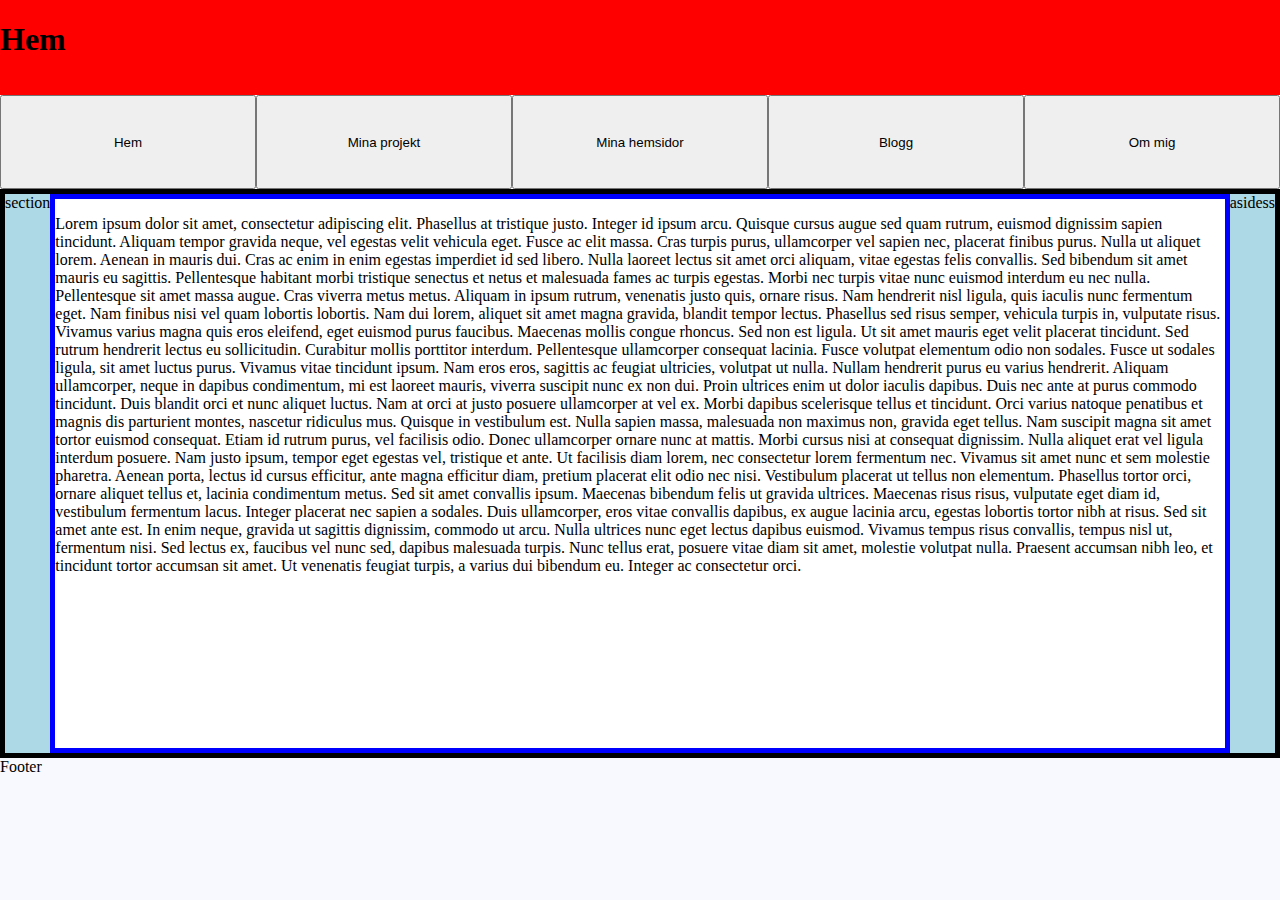
<file: index.html>
<!DOCTYPE html>
<html lang="en">
<head>
    <meta charset="UTF-8">
    <meta http-equiv="X-UA-Compatible" content="IE=edge">
    <meta name="viewport" content="width=device-width, initial-scale=1.0">
    <link rel="stylesheet" href="css/stylesheet.css">
    <title>Davids hemsida</title>
</head>
<body>
    <div id="container" id="index">
        <header><h1>Hem</h1></header>
        <nav>
            <button class="nav_button" onclick="document.location='index.html'">Hem</button>
            <button class="nav_button" onclick="document.location='mina_projekt.html'">Mina projekt</button>
            <button class="nav_button" onclick="document.location='mina_hemsidor.html'">Mina hemsidor</button>
            <button class="nav_button" onclick="document.location='blogg.html'">Blogg</button>
            <button class="nav_button" onclick="document.location='om_mig.html'">Om mig</button>
        </nav>
        <div id="midbox">
            <section class="side">section</section>
            <main id="midmid"><p>Lorem ipsum dolor sit amet, consectetur adipiscing elit. Phasellus at tristique justo. Integer id ipsum arcu. Quisque cursus augue sed quam rutrum, euismod dignissim sapien tincidunt. Aliquam tempor gravida neque, vel egestas velit vehicula eget. Fusce ac elit massa. Cras turpis purus, ullamcorper vel sapien nec, placerat finibus purus. Nulla ut aliquet lorem. Aenean in mauris dui. Cras ac enim in enim egestas imperdiet id sed libero. Nulla laoreet lectus sit amet orci aliquam, vitae egestas felis convallis. Sed bibendum sit amet mauris eu sagittis. Pellentesque habitant morbi tristique senectus et netus et malesuada fames ac turpis egestas. Morbi nec turpis vitae nunc euismod interdum eu nec nulla.

                Pellentesque sit amet massa augue. Cras viverra metus metus. Aliquam in ipsum rutrum, venenatis justo quis, ornare risus. Nam hendrerit nisl ligula, quis iaculis nunc fermentum eget. Nam finibus nisi vel quam lobortis lobortis. Nam dui lorem, aliquet sit amet magna gravida, blandit tempor lectus. Phasellus sed risus semper, vehicula turpis in, vulputate risus. Vivamus varius magna quis eros eleifend, eget euismod purus faucibus. Maecenas mollis congue rhoncus. Sed non est ligula. Ut sit amet mauris eget velit placerat tincidunt. Sed rutrum hendrerit lectus eu sollicitudin. Curabitur mollis porttitor interdum. Pellentesque ullamcorper consequat lacinia. Fusce volutpat elementum odio non sodales.
                
                Fusce ut sodales ligula, sit amet luctus purus. Vivamus vitae tincidunt ipsum. Nam eros eros, sagittis ac feugiat ultricies, volutpat ut nulla. Nullam hendrerit purus eu varius hendrerit. Aliquam ullamcorper, neque in dapibus condimentum, mi est laoreet mauris, viverra suscipit nunc ex non dui. Proin ultrices enim ut dolor iaculis dapibus. Duis nec ante at purus commodo tincidunt. Duis blandit orci et nunc aliquet luctus. Nam at orci at justo posuere ullamcorper at vel ex. Morbi dapibus scelerisque tellus et tincidunt. Orci varius natoque penatibus et magnis dis parturient montes, nascetur ridiculus mus. Quisque in vestibulum est. Nulla sapien massa, malesuada non maximus non, gravida eget tellus. Nam suscipit magna sit amet tortor euismod consequat. Etiam id rutrum purus, vel facilisis odio.
                
                Donec ullamcorper ornare nunc at mattis. Morbi cursus nisi at consequat dignissim. Nulla aliquet erat vel ligula interdum posuere. Nam justo ipsum, tempor eget egestas vel, tristique et ante. Ut facilisis diam lorem, nec consectetur lorem fermentum nec. Vivamus sit amet nunc et sem molestie pharetra. Aenean porta, lectus id cursus efficitur, ante magna efficitur diam, pretium placerat elit odio nec nisi. Vestibulum placerat ut tellus non elementum. Phasellus tortor orci, ornare aliquet tellus et, lacinia condimentum metus.
                
                Sed sit amet convallis ipsum. Maecenas bibendum felis ut gravida ultrices. Maecenas risus risus, vulputate eget diam id, vestibulum fermentum lacus. Integer placerat nec sapien a sodales. Duis ullamcorper, eros vitae convallis dapibus, ex augue lacinia arcu, egestas lobortis tortor nibh at risus. Sed sit amet ante est. In enim neque, gravida ut sagittis dignissim, commodo ut arcu. Nulla ultrices nunc eget lectus dapibus euismod. Vivamus tempus risus convallis, tempus nisl ut, fermentum nisi. Sed lectus ex, faucibus vel nunc sed, dapibus malesuada turpis. Nunc tellus erat, posuere vitae diam sit amet, molestie volutpat nulla. Praesent accumsan nibh leo, et tincidunt tortor accumsan sit amet. Ut venenatis feugiat turpis, a varius dui bibendum eu. Integer ac consectetur orci.</p></main>
            <aside class="side">asidess</aside>
        </div>
        <footer>Footer</footer>
    </div>
</body>
</html>
</file>
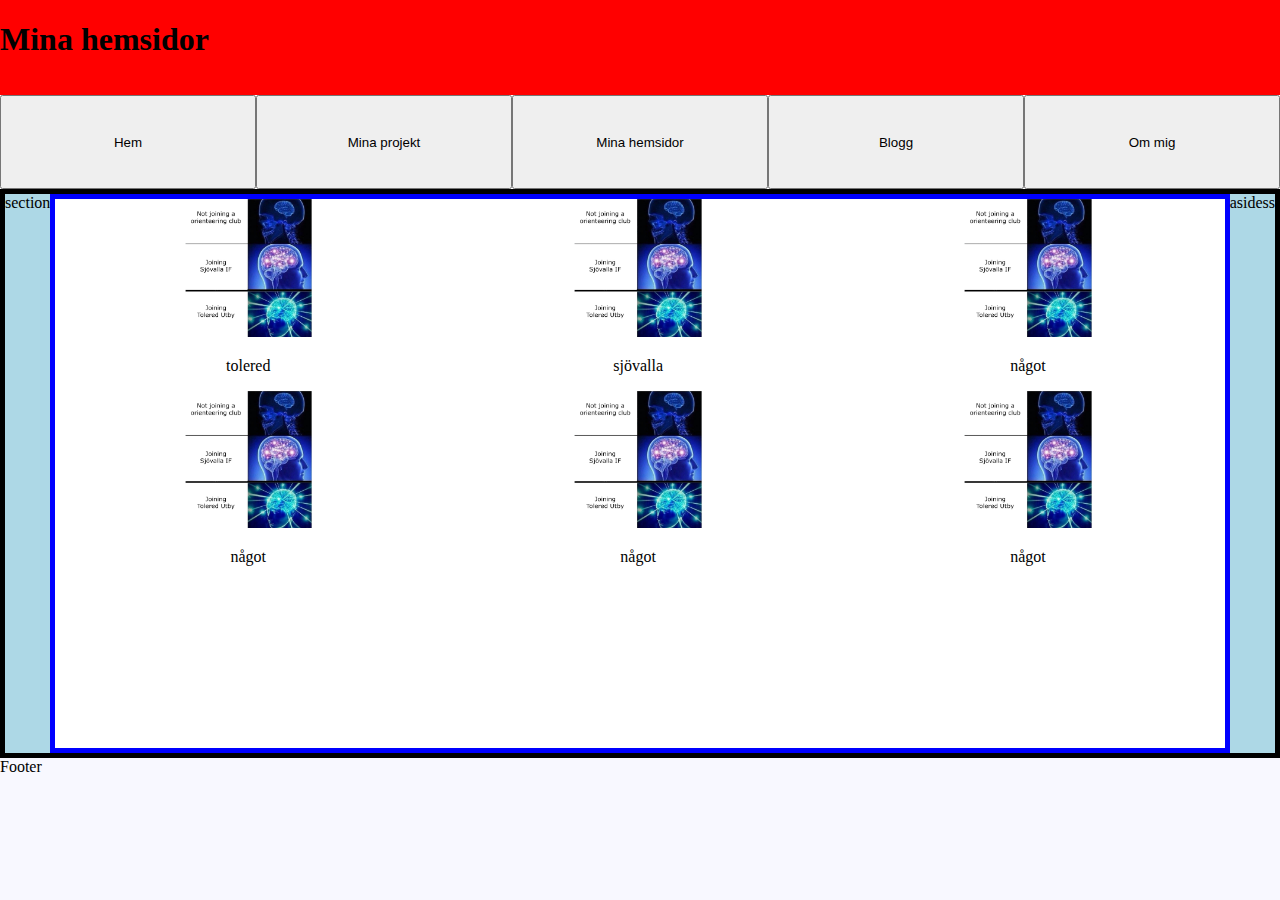
<file: mina_hemsidor.html>
<!DOCTYPE html>
<html lang="en">
<head>
    <meta charset="UTF-8">
    <meta http-equiv="X-UA-Compatible" content="IE=edge">
    <meta name="viewport" content="width=device-width, initial-scale=1.0">
    <link rel="stylesheet" href="css/stylesheet.css">
    <title>Mina hemsidor</title>
</head>
<body>
    <div id="container" id="hemsidor">
        <header><h1>Mina hemsidor</h1></header>
        <nav>
            <button class="nav_button" onclick="document.location='index.html'">Hem</button>
            <button class="nav_button" onclick="document.location='mina_projekt.html'">Mina projekt</button>
            <button class="nav_button" onclick="document.location='mina_hemsidor.html'">Mina hemsidor</button>
            <button class="nav_button" onclick="document.location='blogg.html'">Blogg</button>
            <button class="nav_button" onclick="document.location='om_mig.html'">Om mig</button>
        </nav>
        <div id="midbox">
            <section class="side">section</section>
            <main>
                <div class="div_project">
                    <a href="index.html"><img class="project_img" src="img/tolered_sjovalla.jpg" alt="sjovalla"></a>
                    <p>tolered</p>
                </div>
                <div class="div_project">
                    <a href="index.html"><img class="project_img" src="img/tolered_sjovalla.jpg" alt="tolered"></a>
                    <p>sjövalla</p>
                </div>
                <div class="div_project">
                    <a href="index.html"><img class="project_img" src="img/tolered_sjovalla.jpg" alt="noob"></a>
                    <p>något</p>
                </div>
                <div class="div_project">
                    <a href="index.html"><img class="project_img" src="img/tolered_sjovalla.jpg" alt="noob"></a>
                    <p>något</p>
                </div>
                <div class="div_project">
                    <a href="index.html"><img class="project_img" src="img/tolered_sjovalla.jpg" alt="noob"></a>
                    <p>något</p>
                </div>  
                <div class="div_project">
                    <a href="index.html"><img class="project_img" src="img/tolered_sjovalla.jpg" alt="noob"></a>
                    <p>något</p>
                </div>
            </main>
            <aside class="side">asidess</aside>
        </div>
        <footer>Footer</footer>
    </div>
</body>
</html>
</file>
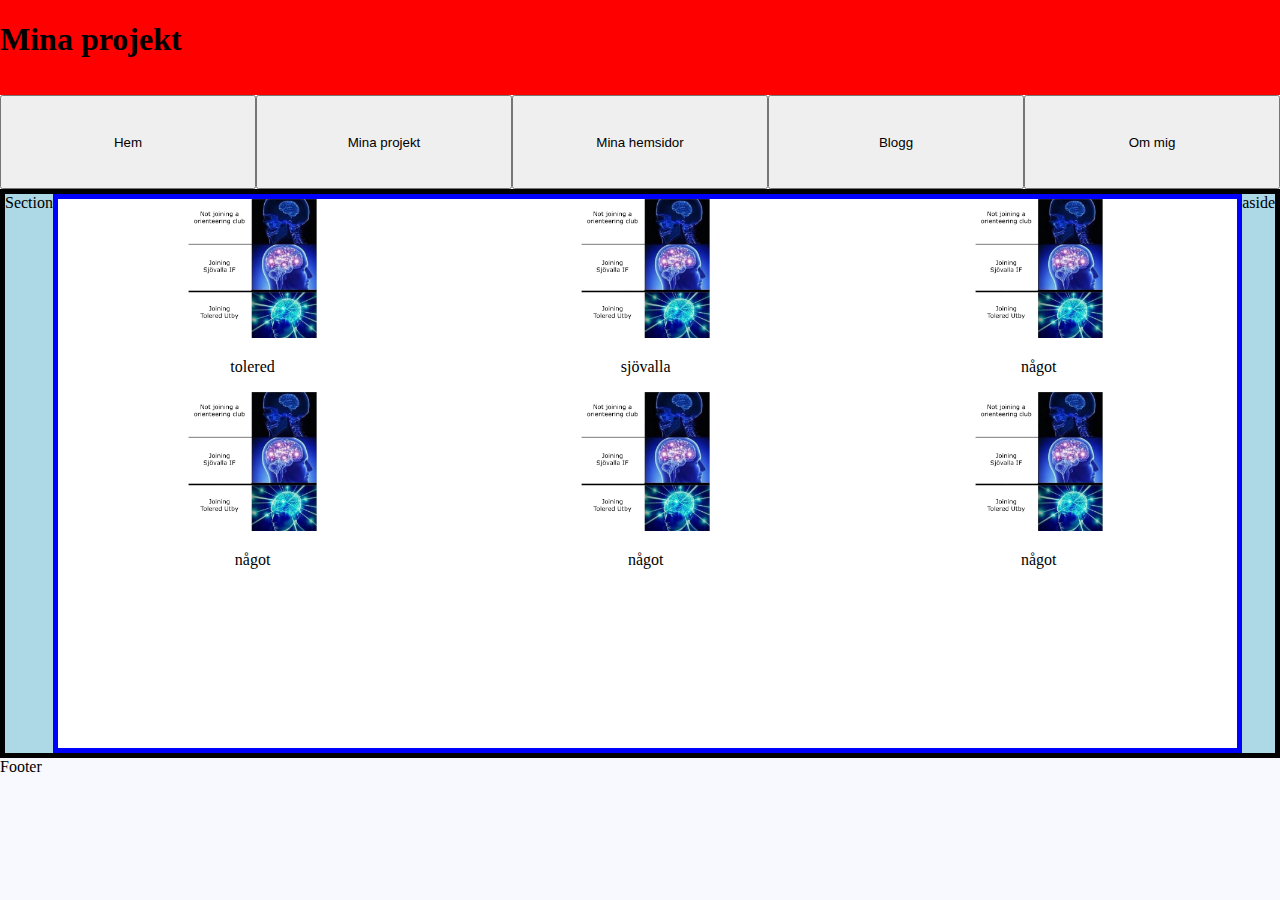
<file: mina_projekt.html>
<!DOCTYPE html>
<html lang="en">
<head>
    <meta charset="UTF-8">
    <meta http-equiv="X-UA-Compatible" content="IE=edge">
    <meta name="viewport" content="width=device-width, initial-scale=1.0">
    <link rel="stylesheet" href="css/stylesheet.css">
    <title>Mina projekt</title>
</head>
<body>
    <div id="container" id="projekt">
        <header><h1>Mina projekt</h1></header>
        <nav>
            <button class="nav_button" onclick="document.location='index.html'">Hem</button>
            <button class="nav_button" onclick="document.location='mina_projekt.html'">Mina projekt</button>
            <button class="nav_button" onclick="document.location='mina_hemsidor.html'">Mina hemsidor</button>
            <button class="nav_button" onclick="document.location='blogg.html'">Blogg</button>
            <button class="nav_button" onclick="document.location='om_mig.html'">Om mig</button>
        </nav>
        <div id="midbox">
            <section>Section</section>
            <main>
                <div class="div_project">
                    <a href="index.html"><img class="project_img" src="img/tolered_sjovalla.jpg" alt="sjovalla"></a>
                    <p>tolered</p>
                </div>
                <div class="div_project">
                    <a href="index.html"><img class="project_img" src="img/tolered_sjovalla.jpg" alt="tolered"></a>
                    <p>sjövalla</p>
                </div>
                <div class="div_project">
                    <a href="index.html"><img class="project_img" src="img/tolered_sjovalla.jpg" alt="noob"></a>
                    <p>något</p>
                </div>
                <div class="div_project">
                    <a href="index.html"><img class="project_img" src="img/tolered_sjovalla.jpg" alt="noob"></a>
                    <p>något</p>
                </div>
                <div class="div_project">
                    <a href="index.html"><img class="project_img" src="img/tolered_sjovalla.jpg" alt="noob"></a>
                    <p>något</p>
                </div>  
                <div class="div_project">
                    <a href="index.html"><img class="project_img" src="img/tolered_sjovalla.jpg" alt="noob"></a>
                    <p>något</p>
                </div>
            </main>
            <aside>aside</aside>
        </div>
        <!-- Ha en bild och titel per projekt så som det ser ut på arduino project hub-->
        <footer>Footer</footer>
    </div>
</body>
</html>
</file>
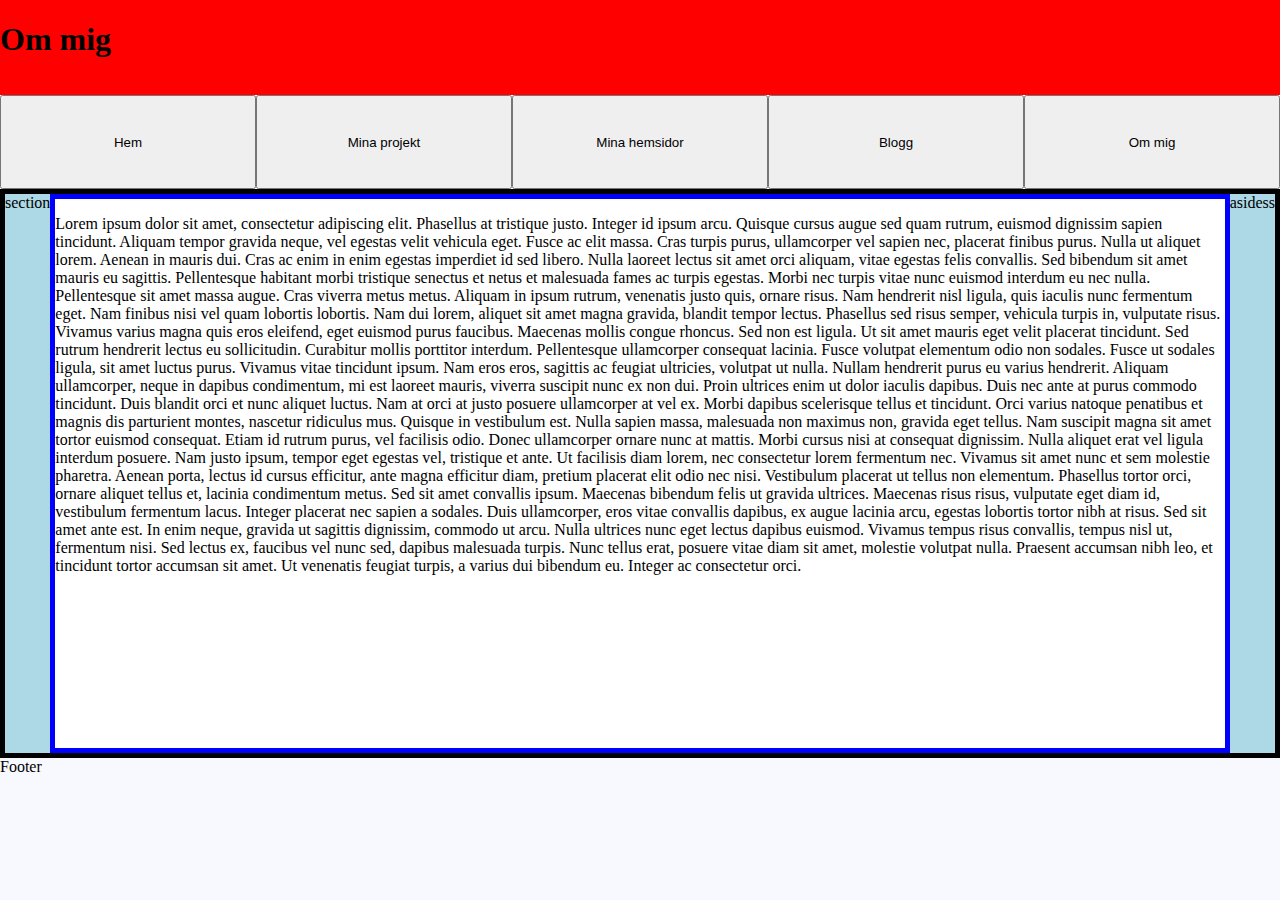
<file: om_mig.html>
<!DOCTYPE html>
<html lang="en">
<head>
    <meta charset="UTF-8">
    <meta http-equiv="X-UA-Compatible" content="IE=edge">
    <meta name="viewport" content="width=device-width, initial-scale=1.0">
    <link rel="stylesheet" href="css/stylesheet.css">
    <title>Om mig</title>
</head>
<body>
    <div id="container" id="om_mig">
        <header><h1>Om mig</h1></header>
        <nav>
            <button class="nav_button" onclick="document.location='index.html'">Hem</button>
            <button class="nav_button" onclick="document.location='mina_projekt.html'">Mina projekt</button>
            <button class="nav_button" onclick="document.location='mina_hemsidor.html'">Mina hemsidor</button>
            <button class="nav_button" onclick="document.location='blogg.html'">Blogg</button>
            <button class="nav_button" onclick="document.location='om_mig.html'">Om mig</button>
        </nav>
        <div id="midbox">
            <section class="side">section</section>
            <main id="midmid"><p>Lorem ipsum dolor sit amet, consectetur adipiscing elit. Phasellus at tristique justo. Integer id ipsum arcu. Quisque cursus augue sed quam rutrum, euismod dignissim sapien tincidunt. Aliquam tempor gravida neque, vel egestas velit vehicula eget. Fusce ac elit massa. Cras turpis purus, ullamcorper vel sapien nec, placerat finibus purus. Nulla ut aliquet lorem. Aenean in mauris dui. Cras ac enim in enim egestas imperdiet id sed libero. Nulla laoreet lectus sit amet orci aliquam, vitae egestas felis convallis. Sed bibendum sit amet mauris eu sagittis. Pellentesque habitant morbi tristique senectus et netus et malesuada fames ac turpis egestas. Morbi nec turpis vitae nunc euismod interdum eu nec nulla.

                Pellentesque sit amet massa augue. Cras viverra metus metus. Aliquam in ipsum rutrum, venenatis justo quis, ornare risus. Nam hendrerit nisl ligula, quis iaculis nunc fermentum eget. Nam finibus nisi vel quam lobortis lobortis. Nam dui lorem, aliquet sit amet magna gravida, blandit tempor lectus. Phasellus sed risus semper, vehicula turpis in, vulputate risus. Vivamus varius magna quis eros eleifend, eget euismod purus faucibus. Maecenas mollis congue rhoncus. Sed non est ligula. Ut sit amet mauris eget velit placerat tincidunt. Sed rutrum hendrerit lectus eu sollicitudin. Curabitur mollis porttitor interdum. Pellentesque ullamcorper consequat lacinia. Fusce volutpat elementum odio non sodales.
                
                Fusce ut sodales ligula, sit amet luctus purus. Vivamus vitae tincidunt ipsum. Nam eros eros, sagittis ac feugiat ultricies, volutpat ut nulla. Nullam hendrerit purus eu varius hendrerit. Aliquam ullamcorper, neque in dapibus condimentum, mi est laoreet mauris, viverra suscipit nunc ex non dui. Proin ultrices enim ut dolor iaculis dapibus. Duis nec ante at purus commodo tincidunt. Duis blandit orci et nunc aliquet luctus. Nam at orci at justo posuere ullamcorper at vel ex. Morbi dapibus scelerisque tellus et tincidunt. Orci varius natoque penatibus et magnis dis parturient montes, nascetur ridiculus mus. Quisque in vestibulum est. Nulla sapien massa, malesuada non maximus non, gravida eget tellus. Nam suscipit magna sit amet tortor euismod consequat. Etiam id rutrum purus, vel facilisis odio.
                
                Donec ullamcorper ornare nunc at mattis. Morbi cursus nisi at consequat dignissim. Nulla aliquet erat vel ligula interdum posuere. Nam justo ipsum, tempor eget egestas vel, tristique et ante. Ut facilisis diam lorem, nec consectetur lorem fermentum nec. Vivamus sit amet nunc et sem molestie pharetra. Aenean porta, lectus id cursus efficitur, ante magna efficitur diam, pretium placerat elit odio nec nisi. Vestibulum placerat ut tellus non elementum. Phasellus tortor orci, ornare aliquet tellus et, lacinia condimentum metus.
                
                Sed sit amet convallis ipsum. Maecenas bibendum felis ut gravida ultrices. Maecenas risus risus, vulputate eget diam id, vestibulum fermentum lacus. Integer placerat nec sapien a sodales. Duis ullamcorper, eros vitae convallis dapibus, ex augue lacinia arcu, egestas lobortis tortor nibh at risus. Sed sit amet ante est. In enim neque, gravida ut sagittis dignissim, commodo ut arcu. Nulla ultrices nunc eget lectus dapibus euismod. Vivamus tempus risus convallis, tempus nisl ut, fermentum nisi. Sed lectus ex, faucibus vel nunc sed, dapibus malesuada turpis. Nunc tellus erat, posuere vitae diam sit amet, molestie volutpat nulla. Praesent accumsan nibh leo, et tincidunt tortor accumsan sit amet. Ut venenatis feugiat turpis, a varius dui bibendum eu. Integer ac consectetur orci.</p></main>
            <aside class="side">asidess</aside>
        </div>
        <footer>Footer</footer>
    </div>
</body>
</html>
</file>
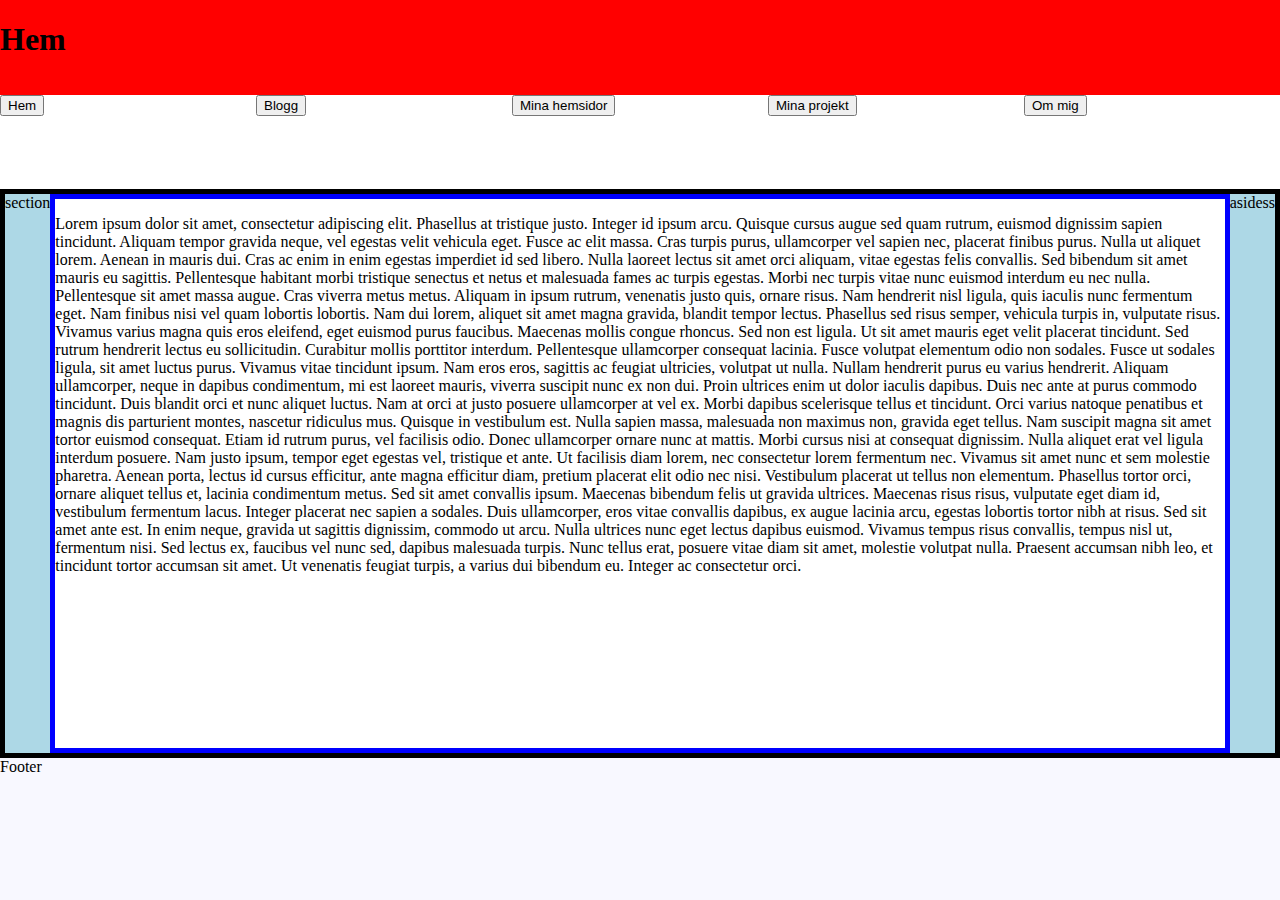
<file: min_hemsida_app/templates/main.html>
<!DOCTYPE html>
<html lang="en">
<head>
    <meta charset="UTF-8">
    <meta http-equiv="X-UA-Compatible" content="IE=edge">
    <meta name="viewport" content="width=device-width, initial-scale=1.0">
    <link rel="stylesheet" href="../static/stylesheet.css">
    <title>Davids hemsida</title>
</head>
<body>
    <div id="container" id="index">
        <header><h1>Hem</h1></header>
        <nav>
            <form action="http://127.0.0.1:5000">
                <input type="submit" value="Hem"/>
            </form>
            <form action="http://127.0.0.1:5000/blogg">
                <input type="submit" value="Blogg"/>
            </form>
            <form action="http://127.0.0.1:5000/mina_hemsidor">
                <input type="submit" value="Mina hemsidor"/>
            </form>
            <form action="http://127.0.0.1:5000/mina_projekt">
                <input type="submit" value="Mina projekt"/>
            </form>
            <form action="http://127.0.0.1:5000/om_mig">
                <input type="submit" value="Om mig"/>
            </form>
        </nav>
        <div id="midbox">
            <section class="side">section</section>
            <main id="midmid"><p>Lorem ipsum dolor sit amet, consectetur adipiscing elit. Phasellus at tristique justo. Integer id ipsum arcu. Quisque cursus augue sed quam rutrum, euismod dignissim sapien tincidunt. Aliquam tempor gravida neque, vel egestas velit vehicula eget. Fusce ac elit massa. Cras turpis purus, ullamcorper vel sapien nec, placerat finibus purus. Nulla ut aliquet lorem. Aenean in mauris dui. Cras ac enim in enim egestas imperdiet id sed libero. Nulla laoreet lectus sit amet orci aliquam, vitae egestas felis convallis. Sed bibendum sit amet mauris eu sagittis. Pellentesque habitant morbi tristique senectus et netus et malesuada fames ac turpis egestas. Morbi nec turpis vitae nunc euismod interdum eu nec nulla.

                Pellentesque sit amet massa augue. Cras viverra metus metus. Aliquam in ipsum rutrum, venenatis justo quis, ornare risus. Nam hendrerit nisl ligula, quis iaculis nunc fermentum eget. Nam finibus nisi vel quam lobortis lobortis. Nam dui lorem, aliquet sit amet magna gravida, blandit tempor lectus. Phasellus sed risus semper, vehicula turpis in, vulputate risus. Vivamus varius magna quis eros eleifend, eget euismod purus faucibus. Maecenas mollis congue rhoncus. Sed non est ligula. Ut sit amet mauris eget velit placerat tincidunt. Sed rutrum hendrerit lectus eu sollicitudin. Curabitur mollis porttitor interdum. Pellentesque ullamcorper consequat lacinia. Fusce volutpat elementum odio non sodales.
                
                Fusce ut sodales ligula, sit amet luctus purus. Vivamus vitae tincidunt ipsum. Nam eros eros, sagittis ac feugiat ultricies, volutpat ut nulla. Nullam hendrerit purus eu varius hendrerit. Aliquam ullamcorper, neque in dapibus condimentum, mi est laoreet mauris, viverra suscipit nunc ex non dui. Proin ultrices enim ut dolor iaculis dapibus. Duis nec ante at purus commodo tincidunt. Duis blandit orci et nunc aliquet luctus. Nam at orci at justo posuere ullamcorper at vel ex. Morbi dapibus scelerisque tellus et tincidunt. Orci varius natoque penatibus et magnis dis parturient montes, nascetur ridiculus mus. Quisque in vestibulum est. Nulla sapien massa, malesuada non maximus non, gravida eget tellus. Nam suscipit magna sit amet tortor euismod consequat. Etiam id rutrum purus, vel facilisis odio.
                
                Donec ullamcorper ornare nunc at mattis. Morbi cursus nisi at consequat dignissim. Nulla aliquet erat vel ligula interdum posuere. Nam justo ipsum, tempor eget egestas vel, tristique et ante. Ut facilisis diam lorem, nec consectetur lorem fermentum nec. Vivamus sit amet nunc et sem molestie pharetra. Aenean porta, lectus id cursus efficitur, ante magna efficitur diam, pretium placerat elit odio nec nisi. Vestibulum placerat ut tellus non elementum. Phasellus tortor orci, ornare aliquet tellus et, lacinia condimentum metus.
                
                Sed sit amet convallis ipsum. Maecenas bibendum felis ut gravida ultrices. Maecenas risus risus, vulputate eget diam id, vestibulum fermentum lacus. Integer placerat nec sapien a sodales. Duis ullamcorper, eros vitae convallis dapibus, ex augue lacinia arcu, egestas lobortis tortor nibh at risus. Sed sit amet ante est. In enim neque, gravida ut sagittis dignissim, commodo ut arcu. Nulla ultrices nunc eget lectus dapibus euismod. Vivamus tempus risus convallis, tempus nisl ut, fermentum nisi. Sed lectus ex, faucibus vel nunc sed, dapibus malesuada turpis. Nunc tellus erat, posuere vitae diam sit amet, molestie volutpat nulla. Praesent accumsan nibh leo, et tincidunt tortor accumsan sit amet. Ut venenatis feugiat turpis, a varius dui bibendum eu. Integer ac consectetur orci.</p></main>
            <aside class="side">asidess</aside>
        </div>
        <footer>Footer</footer>
    </div>
</body>
</html>
</file>
<file: css/stylesheet.css>
body {
    margin: 0px
    
}

#container {
    display: grid;
    background-color: black;
    height: 100vh;
    grid-template-rows: 2fr 2fr 12fr 3fr;
    grid-template-columns: repeat(5, 1fr);
    grid-template-areas:
    "hd hd hd hd hd"    
    "nv nv nv nv nv"
    "mb mb mb mb mb"
    "ft ft ft ft ft"
}

#midbox {
    background-color: blue;
    grid-area: mb;
    display: flex;
    margin: 5px;
}

header {
    grid-area: hd;
    background: red;
}

aside {
    background: lightblue;
}

main {
    background: white;
    margin: 5px;
}

footer {
    grid-area: ft;
    background: ghostwhite;
}

nav {
    grid-area: nv;
    background: white;
    display: grid;
    grid-template-columns: repeat(5, 20%);
}

section {
    background: lightblue;
}

.project_img {
    width: 33%;
}

.div_project {
    display: inline-block;
    text-align: center;
    width: 33%;
}
.center {
    text-align: center;
}

#red {
    background: red;
}

#green {
    background-color: green;
}

div.blogg > div#midbox {
    background-color: white;
    display: flex;
    justify-content: space-between;
}
</file>
<file: min_hemsida_app/static/stylesheet.css>
body {
    margin: 0px
    
}

#container {
    display: grid;
    background-color: black;
    height: 100vh;
    grid-template-rows: 2fr 2fr 12fr 3fr;
    grid-template-columns: repeat(5, 1fr);
    grid-template-areas:
    "hd hd hd hd hd"    
    "nv nv nv nv nv"
    "mb mb mb mb mb"
    "ft ft ft ft ft"
}

#midbox {
    background-color: blue;
    grid-area: mb;
    display: flex;
    margin: 5px;
}

header {
    grid-area: hd;
    background: red;
}

aside {
    background: lightblue;
}

main {
    background: white;
    margin: 5px;
}

footer {
    grid-area: ft;
    background: ghostwhite;
}

nav {
    grid-area: nv;
    background: white;
    display: grid;
    grid-template-columns: repeat(5, 20%);
}

section {
    background: lightblue;
}

.project_img {
    width: 33%;
}

.div_project {
    display: inline-block;
    text-align: center;
    width: 33%;
}
.center {
    text-align: center;
}

#red {
    background: red;
}

#green {
    background-color: green;
}

div.blogg > div#midbox {
    background-color: white;
    display: flex;
    justify-content: space-between;
}
</file>
